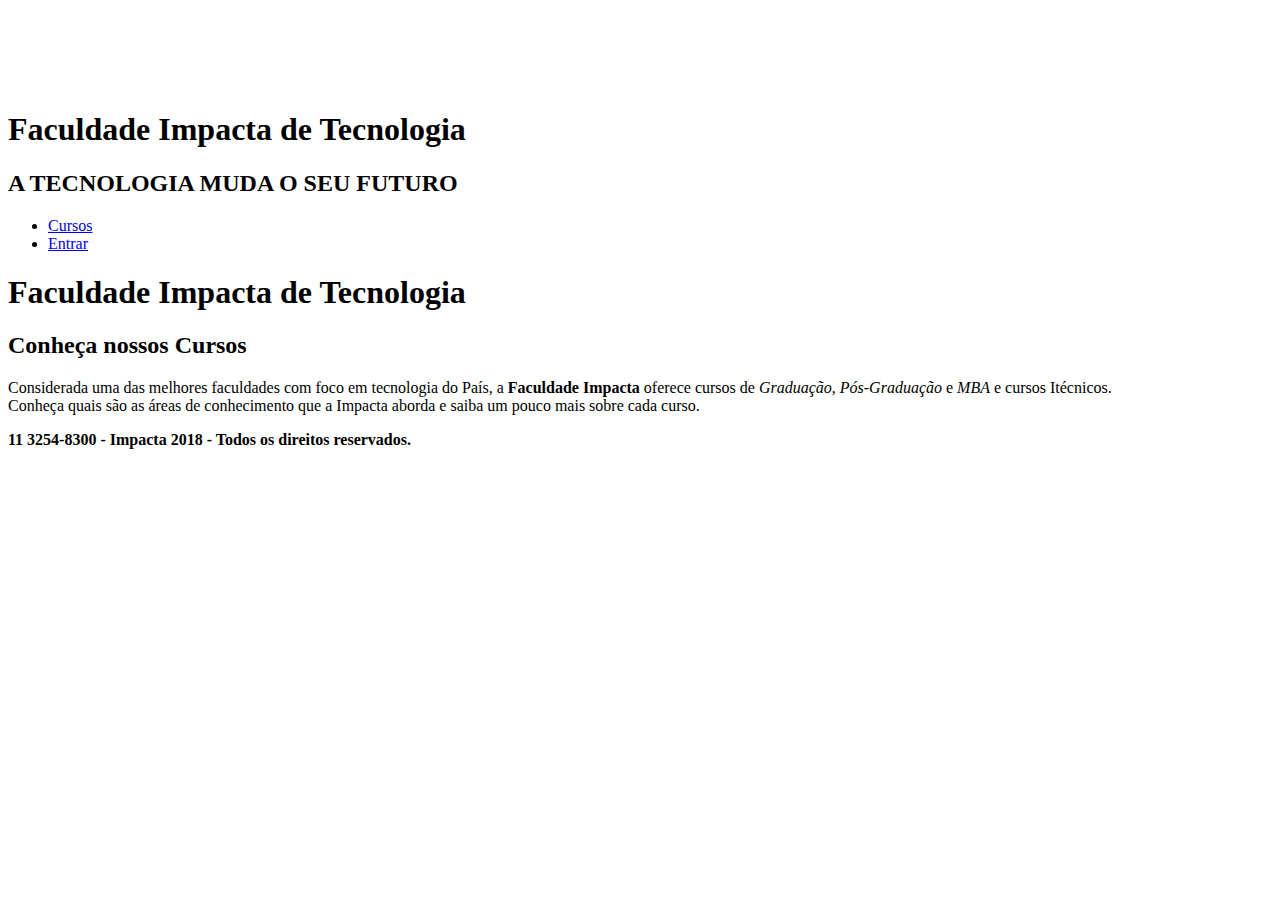
<file: index.html>
<!DOCTYPE html>
<html>

<head>
    <title>Faculdade Impacta</title>
</head>
<body>
    
<header>
    <img src="logo.png" alt="logo" width="250px">
    <h1>Faculdade Impacta de Tecnologia</h1>
    <h2>A TECNOLOGIA MUDA O SEU FUTURO</h2>
    <nav>
        <ul>
            <li><a href="cursos.html">Cursos</a></li>
            <li><a href="entrar.html">Entrar</a></li>
        </ul>
    </nav>
</header>
<main>
    <h1>Faculdade Impacta de Tecnologia</h1>
    
    <h2>Conheça nossos Cursos</h2>
    
    <p>Considerada uma das melhores faculdades com foco em tecnologia do País, a <strong>Faculdade Impacta</strong> oferece cursos de <em>Graduação</em>, <em>Pós-Graduação</em> e <em>MBA</em> e cursos Itécnicos.<br /> Conheça quais são as áreas de conhecimento que a Impacta aborda e saiba um pouco mais sobre cada curso.</p>
</main>

<footer>
    <strong>11 3254-8300 - Impacta 2018 - Todos os direitos reservados.</strong>
</footer>
</body>

</html>
</file>
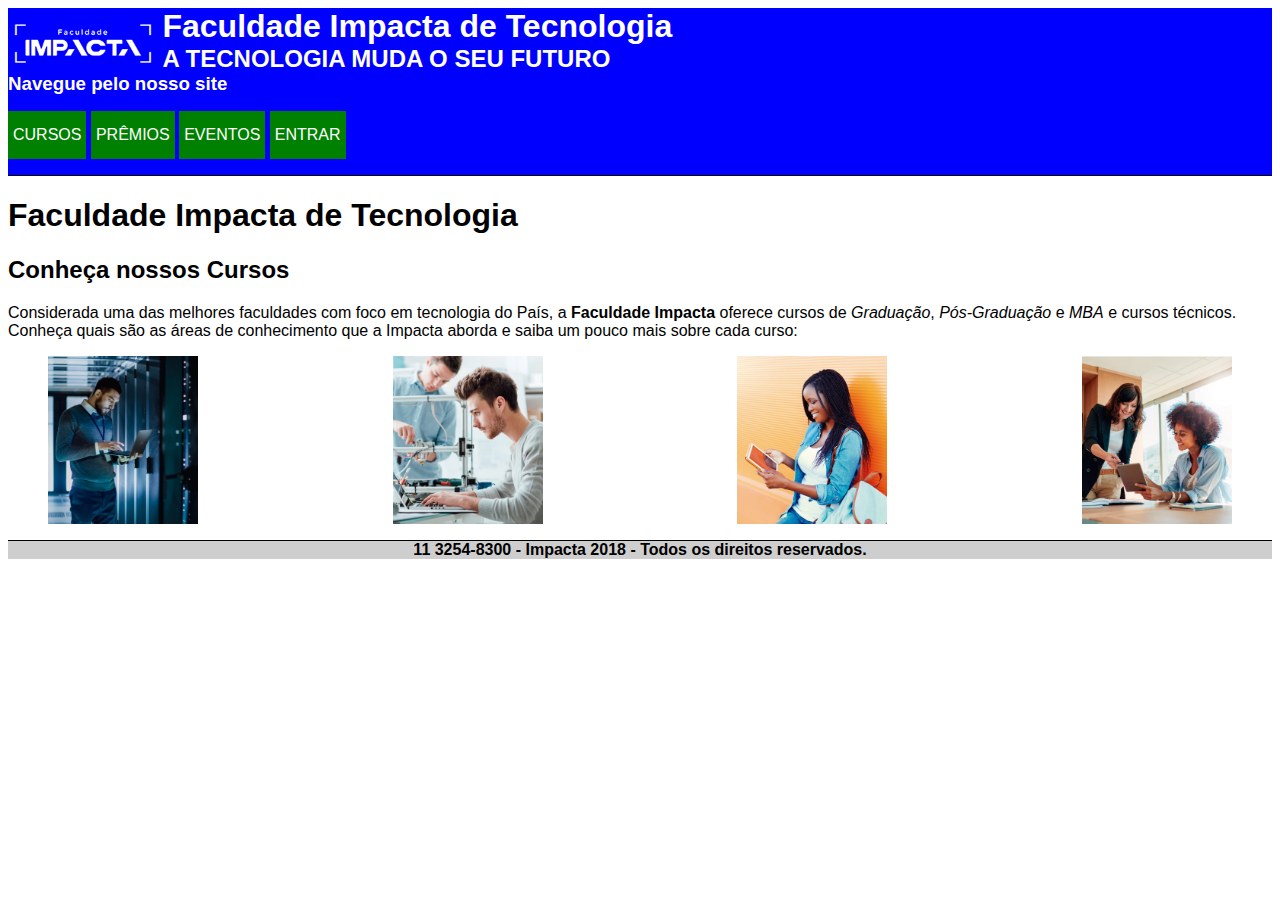
<file: docs/index.html>
<!DOCTYPE html>
<html>
<head>
	<meta charset="UTF-8" />
	<title>Faculdade Impacta de Tecnologia</title>
	<link rel="icon" href="favicon.ico" />
	<meta name="viewport" content="initial-scale=1">
	<link rel="stylesheet" href="css/site.css" />
	<script src="scripts/script.js"></script>
</head>
<body>
	<header>
		<a href="index.html">
			<img src="imagens/logo.png" width="250px" />
		</a>
		<div class="titulo">
			<h1>Faculdade Impacta de Tecnologia</h1>
			<h2>A TECNOLOGIA MUDA O SEU FUTURO</h2>
		</div>
		<nav>
			<h3>Navegue pelo nosso site</h3>
			<ul>
				<li><a href="cursos.html" >Cursos</a></li>
				<li><a href="premios.html" >Prêmios</a></li>
				<li><a href="eventos.html" >Eventos</a></li>
				<li><a href="entrar.html" >Entrar</a></li>
			</ul>
		</nav>
	</header>
	<main>
		<h1>Faculdade Impacta de Tecnologia</h1>
		<section>
			<h2>Conheça nossos Cursos</h2>
			<p>
				Considerada uma das melhores faculdades com foco em tecnologia do País, a <strong>Faculdade Impacta</strong> oferece cursos de <em>Graduação</em>, <em>Pós-Graduação</em> e <em>MBA</em> e cursos técnicos.<br/>
				Conheça quais são as áreas de conhecimento que a Impacta aborda e saiba um pouco mais sobre cada curso:
			</p>
			
			<figure>
				<img src="imagens/graduacao.jpg" />
				<img src="imagens/tecnico.jpg" />
				<img src="imagens/up.jpg" />
				<img src="imagens/mba.jpg" />
			</figure>
		</section>
	</main>
	<footer>
		<strong>11 3254-8300 - Impacta 2018 - Todos os direitos reservados.</strong>
	</footer>
</body>
</html>
</file>
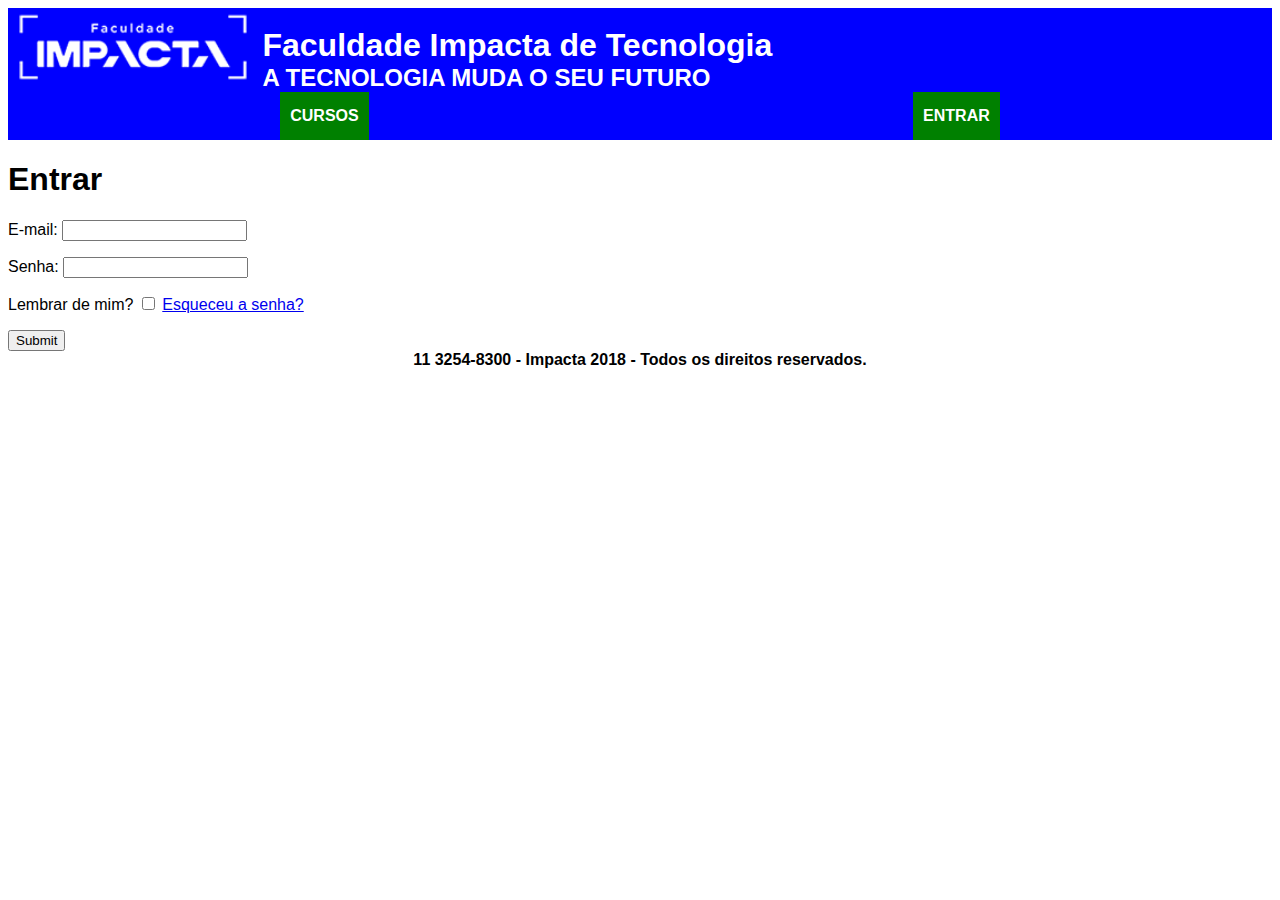
<file: entrar.html>
<!DOCTYPE html>
<html>

<head>
    <title>Faculdade Impacta</title>
    <link rel="stylesheet" href="site.css">
</head>

<body>

    <header>
        <img src="logo.png" alt="logo" width="250px">
        <div class="titulo">
            <h1>Faculdade Impacta de Tecnologia</h1>
            <h2>A TECNOLOGIA MUDA O SEU FUTURO</h2>
        </div>
        <nav>
            <ul class="sem-bullets">
                <li><a href="cursos.html" class="link">Cursos</a></li>
                <li><a href="entrar.html" class="link">Entrar</a></li>
            </ul>
        </nav>
    </header>
    <main>
        <h1>Entrar</h1>
        <form action="" method="POST">
            <p>
                <label for="campo-email">
                    E-mail: <input type="email" name="email" id="campo-email" required />
                </label>
            </p>
            <p>
                <label for="campo-senha">
                    Senha: <input type="password" name="senha" id="campo-senha" required />
                </label>
            </p>
            <p>
                <label>
                    Lembrar de mim? <input type="checkbox" name="lembrar" value="SIM">
                    <a href="esqueceu.html">Esqueceu a senha?</a>
                </label>
            </p>
            <input type="submit">
        </form>
    </main>

    <footer>
        <strong>11 3254-8300 - Impacta 2018 - Todos os direitos reservados.</strong>
    </footer>
</body>

</html>
</file>
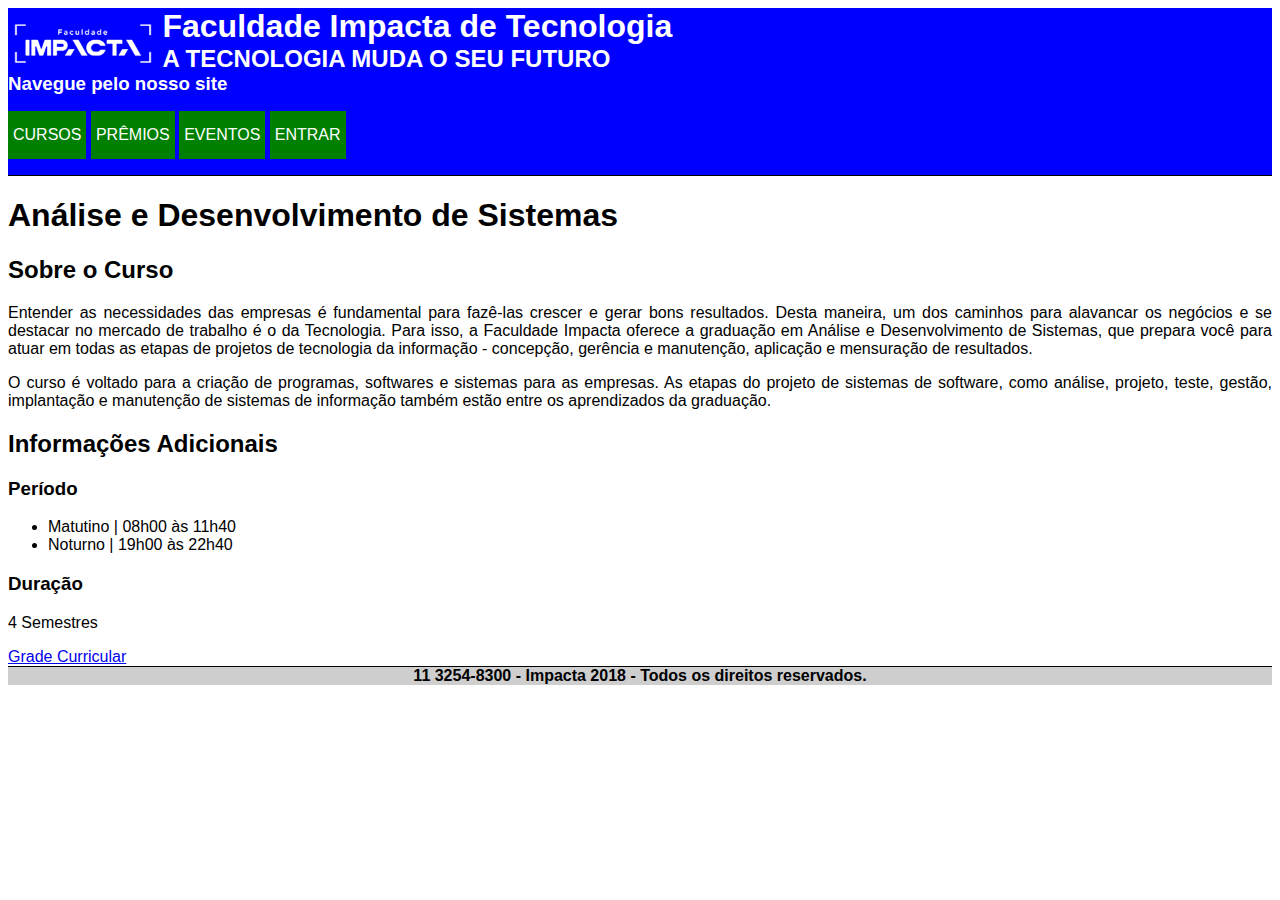
<file: docs/ads.html>
<!DOCTYPE html>
<html>

<head>
	<meta charset="UTF-8" />
	<title>Faculdade Impacta de Tecnologia</title>
	<link rel="icon" href="favicon.ico" />
	<meta name="viewport" content="initial-scale=1">
	<link rel="stylesheet" href="css/site.css" />
	<link rel="stylesheet" href="css/cursos.css" />
</head>

<body>
	<header>
		<a href="index.html">
			<img src="imagens/logo.png" width="250px" />
		</a>
		<div class="titulo">
			<h1>Faculdade Impacta de Tecnologia</h1>
			<h2>A TECNOLOGIA MUDA O SEU FUTURO</h2>
		</div>
		<nav>
			<h3>Navegue pelo nosso site</h3>
			<ul>
				<li>
					<a href="cursos.html">Cursos</a>
				</li>
				<li>
					<a href="premios.html">Prêmios</a>
				</li>
				<li>
					<a href="eventos.html">Eventos</a>
				</li>
				<li>
					<a href="entrar.html">Entrar</a>
				</li>
			</ul>
		</nav>
	</header>
	<main>
		<h1>Análise e Desenvolvimento de Sistemas</h1>
		<section class="sobre">
			<h2>Sobre o Curso</h2>
			<p>
				Entender as necessidades das empresas é fundamental para fazê-las crescer e gerar bons resultados. Desta maneira, um dos caminhos para alavancar os negócios e se destacar no mercado de trabalho é o da Tecnologia. Para isso, a Faculdade Impacta oferece a graduação em Análise e Desenvolvimento de Sistemas, que prepara você para atuar em todas as etapas de projetos de tecnologia da informação - concepção, gerência e manutenção, aplicação e mensuração de resultados.
			</p>
			<p>
				O curso é voltado para a criação de programas, softwares e sistemas para as empresas. As etapas do projeto de sistemas de software, como análise, projeto, teste, gestão, implantação e manutenção de sistemas de informação também estão entre os aprendizados da graduação.
			</p>
		</section>
		<section class="informacoes">
			<h2>Informações Adicionais</h2>	

			<h3>Período</h3>
			<ul>
				<li>Matutino | 08h00 às 11h40</li>
				<li>Noturno | 19h00 às 22h40</li>
			</ul>

			<h3>Duração</h3>
			<p>4 Semestres</p>

			<a href="disciplinas.html">Grade Curricular</a>
		</section>
	</main>
	<footer>
		<strong>11 3254-8300 - Impacta 2018 - Todos os direitos reservados.</strong>
	</footer>
</body>

</html>
</file>
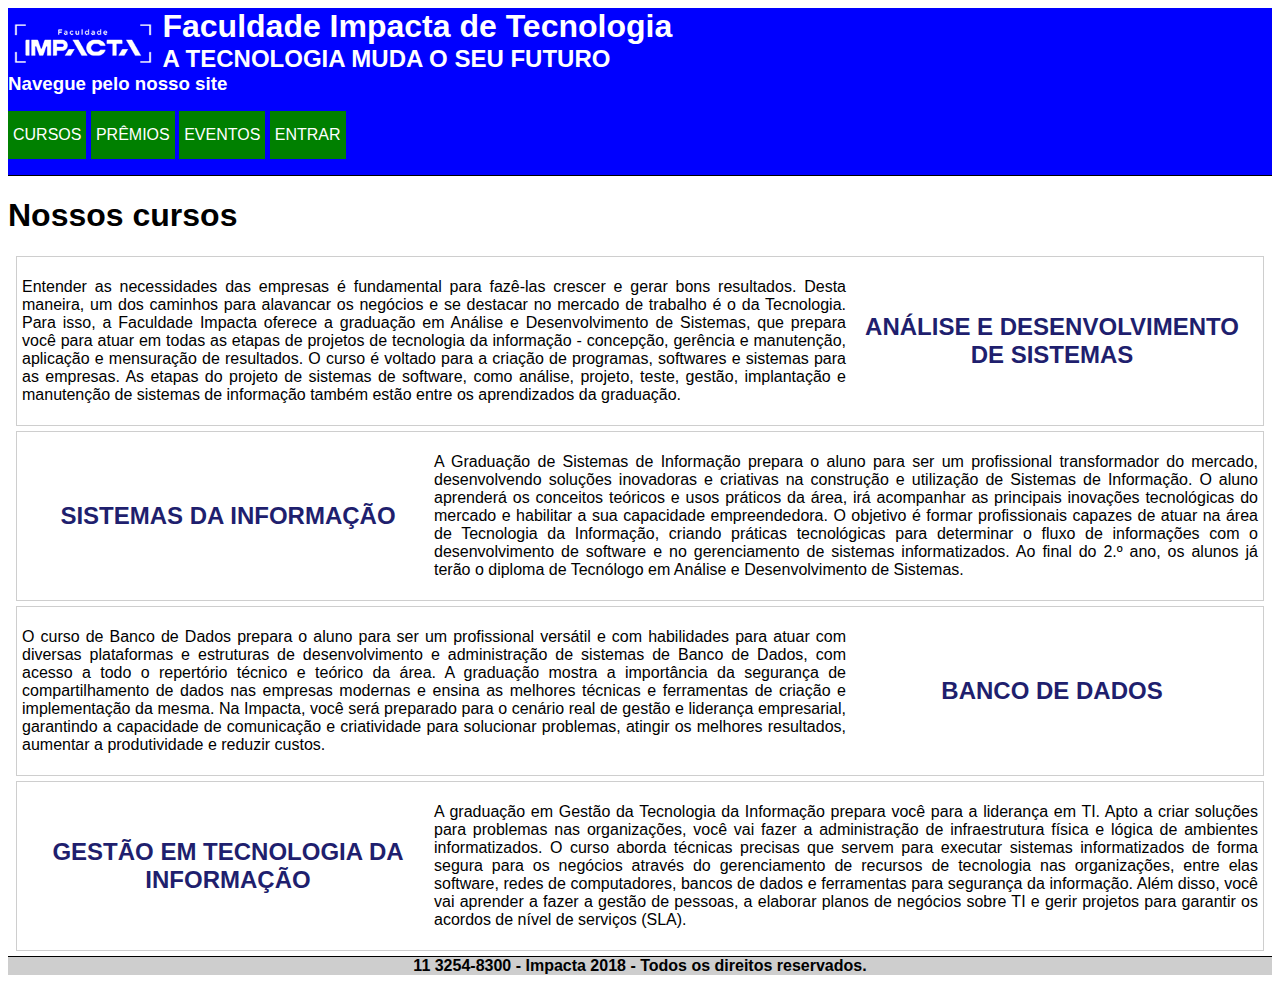
<file: docs/cursos.html>
<!DOCTYPE html>
<html>

<head>
	<meta charset="UTF-8" />
	<title>Faculdade Impacta de Tecnologia</title>
	<link rel="icon" href="favicon.ico" />
	<meta name="viewport" content="initial-scale=1">
	<link rel="stylesheet" href="css/site.css" />
	<link rel="stylesheet" href="css/cursos.css" />
</head>

<body>
	<header>
		<a href="index.html">
			<img src="imagens/logo.png" width="250px" />
		</a>
		<div class="titulo">
			<h1>Faculdade Impacta de Tecnologia</h1>
			<h2>A TECNOLOGIA MUDA O SEU FUTURO</h2>
		</div>
		<nav>
			<h3>Navegue pelo nosso site</h3>
			<ul>
				<li>
					<a href="cursos.html">Cursos</a>
				</li>
				<li>
					<a href="premios.html">Prêmios</a>
				</li>
				<li>
					<a href="eventos.html">Eventos</a>
				</li>
				<li>
					<a href="entrar.html">Entrar</a>
				</li>
			</ul>
		</nav>
	</header>
	<main>
		<h1>Nossos cursos</h1>
		<article class="curso">
			<h2 class="titulo">
				<a href="ads.html">
					Análise e Desenvolvimento de Sistemas
				</a>
			</h2>
			<p class="descricao">
				Entender as necessidades das empresas é fundamental para fazê-las crescer e gerar bons resultados. Desta maneira, um dos
				caminhos para alavancar os negócios e se destacar no mercado de trabalho é o da Tecnologia. Para isso, a Faculdade Impacta
				oferece a graduação em Análise e Desenvolvimento de Sistemas, que prepara você para atuar em todas as etapas de projetos
				de tecnologia da informação - concepção, gerência e manutenção, aplicação e mensuração de resultados. O curso é voltado
				para a criação de programas, softwares e sistemas para as empresas. As etapas do projeto de sistemas de software, como
				análise, projeto, teste, gestão, implantação e manutenção de sistemas de informação também estão entre os aprendizados
				da graduação.
			</p>
		</article>
		<article class="curso">
			<h2 class="titulo">
				<a href="si.html">
					Sistemas da Informação
				</a>
			</h2>
			<p class="descricao">
				A Graduação de Sistemas de Informação prepara o aluno para ser um profissional transformador do mercado, desenvolvendo soluções
				inovadoras e criativas na construção e utilização de Sistemas de Informação. O aluno aprenderá os conceitos teóricos
				e usos práticos da área, irá acompanhar as principais inovações tecnológicas do mercado e habilitar a sua capacidade
				empreendedora. O objetivo é formar profissionais capazes de atuar na área de Tecnologia da Informação, criando práticas
				tecnológicas para determinar o fluxo de informações com o desenvolvimento de software e no gerenciamento de sistemas
				informatizados. Ao final do 2.º ano, os alunos já terão o diploma de Tecnólogo em Análise e Desenvolvimento de Sistemas.
			</p>
		</article>
		<article class="curso">
			<h2 class="titulo">
				<a href="bd.html">
					Banco de Dados
				</a>
			</h2>
			<p class="descricao">
				O curso de Banco de Dados prepara o aluno para ser um profissional versátil e com habilidades para atuar com diversas plataformas
				e estruturas de desenvolvimento e administração de sistemas de Banco de Dados, com acesso a todo o repertório técnico
				e teórico da área. A graduação mostra a importância da segurança de compartilhamento de dados nas empresas modernas e
				ensina as melhores técnicas e ferramentas de criação e implementação da mesma. Na Impacta, você será preparado para o
				cenário real de gestão e liderança empresarial, garantindo a capacidade de comunicação e criatividade para solucionar
				problemas, atingir os melhores resultados, aumentar a produtividade e reduzir custos.
			</p>
		</article>
		<article class="curso">
			<h2 class="titulo">
				<a href="gti">
					Gestão em Tecnologia da Informação
				</a>
			</h2>
			<p class="descricao">
				A graduação em Gestão da Tecnologia da Informação prepara você para a liderança em TI. Apto a criar soluções para problemas
				nas organizações, você vai fazer a administração de infraestrutura física e lógica de ambientes informatizados. O curso
				aborda técnicas precisas que servem para executar sistemas informatizados de forma segura para os negócios através do
				gerenciamento de recursos de tecnologia nas organizações, entre elas software, redes de computadores, bancos de dados
				e ferramentas para segurança da informação. Além disso, você vai aprender a fazer a gestão de pessoas, a elaborar planos
				de negócios sobre TI e gerir projetos para garantir os acordos de nível de serviços (SLA).
			</p>
		</article>
	</main>
	<footer>
		<strong>11 3254-8300 - Impacta 2018 - Todos os direitos reservados.</strong>
	</footer>
</body>

</html>
</file>
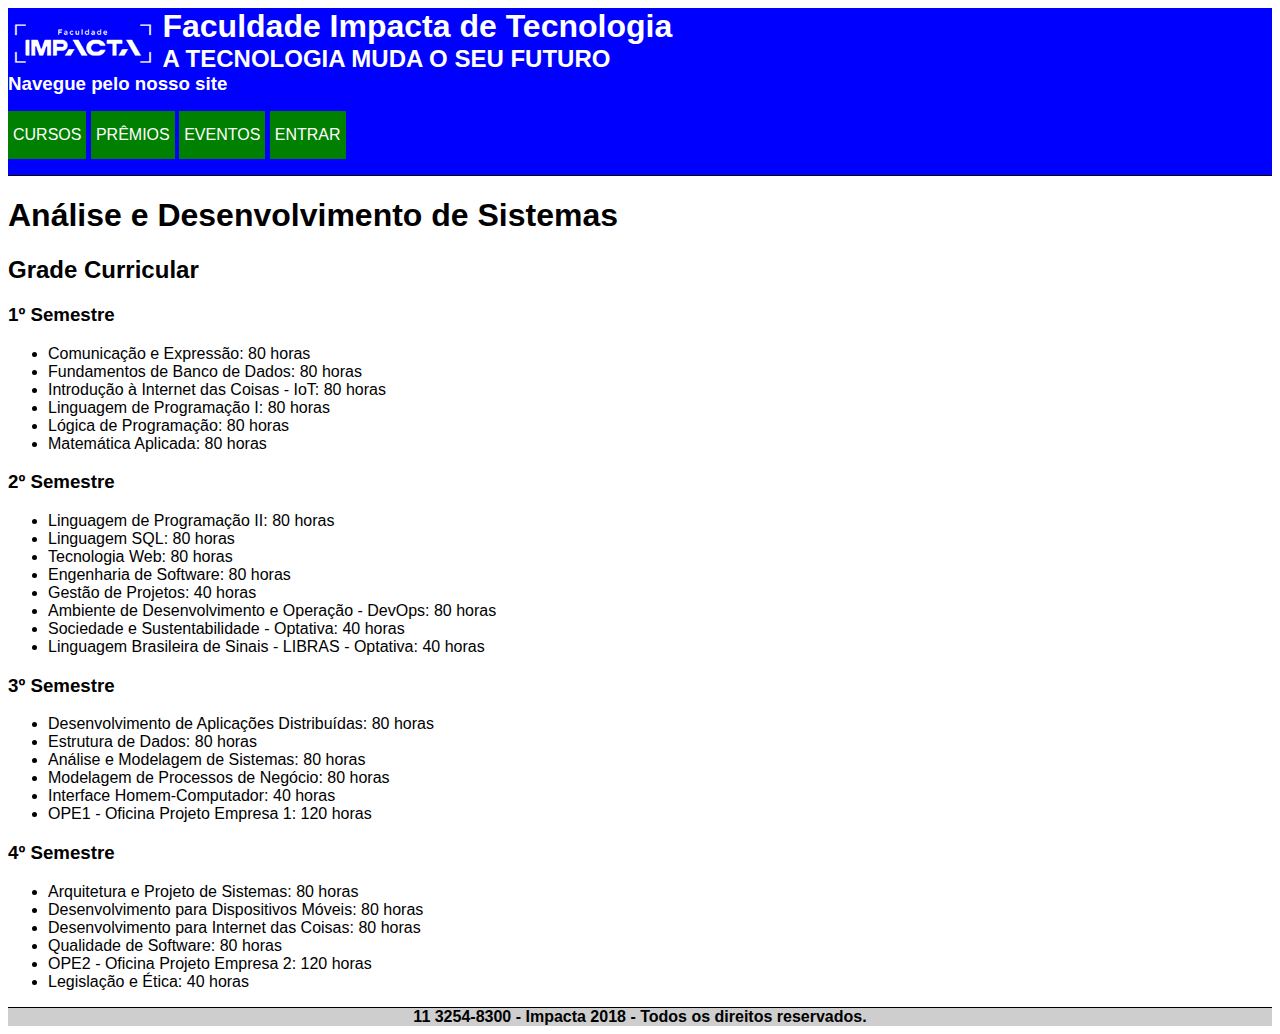
<file: docs/disciplinas.html>
<!DOCTYPE html>
<html>

<head>
	<meta charset="UTF-8" />
	<title>Faculdade Impacta de Tecnologia</title>
	<link rel="icon" href="favicon.ico" />
	<meta name="viewport" content="initial-scale=1">
	<link rel="stylesheet" href="css/site.css" />
	<link rel="stylesheet" href="css/cursos.css" />
</head>

<body>
	<header>
		<a href="index.html">
			<img src="imagens/logo.png" width="250px" />
		</a>
		<div class="titulo">
			<h1>Faculdade Impacta de Tecnologia</h1>
			<h2>A TECNOLOGIA MUDA O SEU FUTURO</h2>
		</div>
		<nav>
			<h3>Navegue pelo nosso site</h3>
			<ul>
				<li>
					<a href="cursos.html">Cursos</a>
				</li>
				<li>
					<a href="premios.html">Prêmios</a>
				</li>
				<li>
					<a href="eventos.html">Eventos</a>
				</li>
				<li>
					<a href="entrar.html">Entrar</a>
				</li>
			</ul>
		</nav>
	</header>
	<main>
		<h1>Análise e Desenvolvimento de Sistemas</h1>
		<section class="sobre">
			<h2>Grade Curricular</h2>

			<h3>1º Semestre</h3>
			<ul>
				<li>Comunicação e Expressão: 80 horas</li>
				<li>Fundamentos de Banco de Dados: 80 horas</li>
				<li>Introdução à Internet das Coisas - IoT: 80 horas</li>
				<li>Linguagem de Programação I: 80 horas</li>
				<li>Lógica de Programação: 80 horas</li>
				<li>Matemática Aplicada: 80 horas</li>
			</ul>

			<h3>2º Semestre</h3>
			<ul>
				<li>Linguagem de Programação II: 80 horas</li>
				<li>Linguagem SQL: 80 horas</li>
				<li>Tecnologia Web: 80 horas</li>
				<li>Engenharia de Software: 80 horas</li>
				<li>Gestão de Projetos: 40 horas</li>
				<li>Ambiente de Desenvolvimento e Operação - DevOps: 80 horas</li>
				<li>Sociedade e Sustentabilidade - Optativa: 40 horas</li>
				<li>Linguagem Brasileira de Sinais - LIBRAS - Optativa: 40 horas</li>
			</ul>

			<h3>3º Semestre</h3>
			<ul>
				<li>Desenvolvimento de Aplicações Distribuídas: 80 horas</li>
				<li>Estrutura de Dados: 80 horas</li>
				<li>Análise e Modelagem de Sistemas: 80 horas</li>
				<li>Modelagem de Processos de Negócio: 80 horas</li>
				<li>Interface Homem-Computador: 40 horas</li>
				<li>OPE1 - Oficina Projeto Empresa 1: 120 horas</li>
			</ul>

			<h3>4º Semestre</h3>
			<ul>
				<li>Arquitetura e Projeto de Sistemas: 80 horas</li>
				<li>Desenvolvimento para Dispositivos Móveis: 80 horas</li>
				<li>Desenvolvimento para Internet das Coisas: 80 horas</li>
				<li>Qualidade de Software: 80 horas</li>
				<li>OPE2 - Oficina Projeto Empresa 2: 120 horas</li>
				<li>Legislação e Ética: 40 horas</li>
			</ul>
		</section>
	</main>
	<footer>
		<strong>11 3254-8300 - Impacta 2018 - Todos os direitos reservados.</strong>
	</footer>
</body>

</html>
</file>
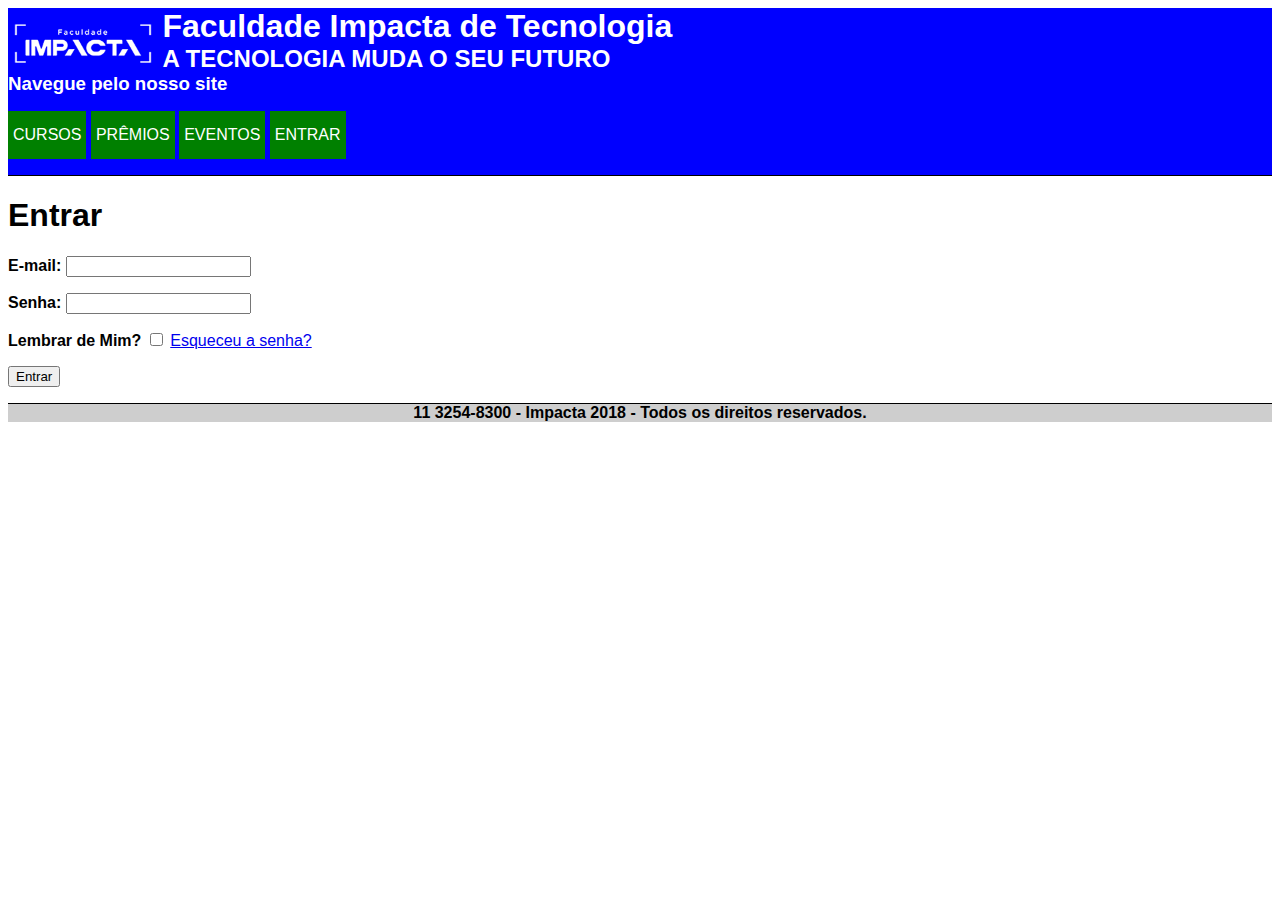
<file: docs/entrar.html>
<!DOCTYPE html>
<html>
<head>
	<meta charset="UTF-8" />
	<title>Faculdade Impacta de Tecnologia</title>
	<link rel="icon" href="favicon.ico" />
	<link rel="stylesheet" href="css/site.css" />
</head>
<body>
	<header>
		<a href="index.html">
			<img src="imagens/logo.png" width="250px" />
		</a>
		<div class="titulo">
			<h1>Faculdade Impacta de Tecnologia</h1>
			<h2>A TECNOLOGIA MUDA O SEU FUTURO</h2>
		</div>
		<nav>
			<h3>Navegue pelo nosso site</h3>
			<ul>
				<li><a href="cursos.html" >Cursos</a></li>
				<li><a href="premios.html" >Prêmios</a></li>
				<li><a href="eventos.html" >Eventos</a></li>
				<li><a href="entrar.html" >Entrar</a></li>
			</ul>
		</nav>
	</header>
	<main>
		<h1>Entrar</h1>
		
		<form
			method="POST"
			action=""
		>
			<p>
				<label for="campo-email" >E-mail:</label>
				<input type="email" name="email" id="campo-email" required />
			</p>
			<p>
				<label for="campo-senha">Senha:</label>
				<input type="password" name="senha" id="campo-senha" required />
			</p>
			<p>
				<label>
					Lembrar de Mim? <input type="checkbox" name	"lembrar" value="SIM" />
				</label>
				<a href="esqueci.html">Esqueceu a senha?</a>
			</p>
			<p>
				<input type="submit" value="Entrar" />
			</p>
		</form>
	</main>
	<footer>
		<strong>11 3254-8300 - Impacta 2018 - Todos os direitos reservados.</strong>
	</footer>
</body>
</html>
</file>
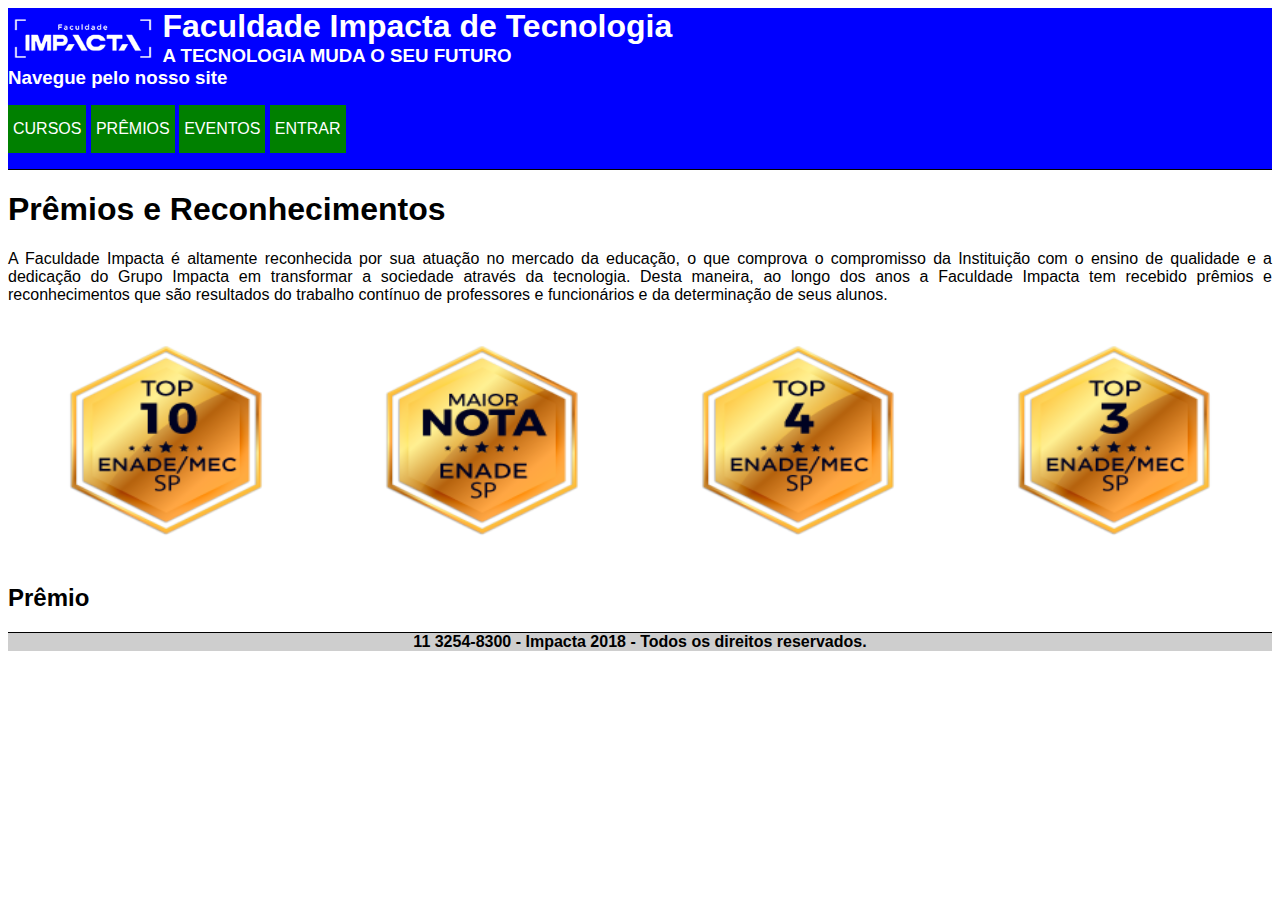
<file: docs/premios.html>
<!DOCTYPE html>
<html>
<head>
	<meta charset="UTF-8" />
	<title>Faculdade Impacta de Tecnologia</title>
	<link rel="icon" href="favicon.ico" />
	<meta name="viewport" content="initial-scale=1">
	<link rel="stylesheet" href="css/site.css" />
	<script src="scripts/premios.js" defer></script>
</head>
<body>
	<header>
		<a href="index.html">
			<img src="imagens/logo.png" width="250px" />
		</a>
		<div class="titulo">
			<h1>Faculdade Impacta de Tecnologia</h1>
			<h3>A TECNOLOGIA MUDA O SEU FUTURO</h3>
		</div>
		<nav>
			<h3>Navegue pelo nosso site</h3>
			<ul>
				<li><a href="cursos.html" >Cursos</a></li>
				<li><a href="premios.html" >Prêmios</a></li>
				<li><a href="eventos.html" >Eventos</a></li>
				<li><a href="entrar.html" >Entrar</a></li>
			</ul>
		</nav>
	</header>
	<main>
		<h1>Prêmios e Reconhecimentos</h1>
		<section>
			<p>
				A Faculdade Impacta é altamente reconhecida por sua atuação no mercado da educação, o que comprova o compromisso da Instituição com o ensino de qualidade e a dedicação do Grupo Impacta em transformar a sociedade através da tecnologia.
				Desta maneira, ao longo dos anos a Faculdade Impacta tem recebido prêmios e reconhecimentos que são resultados do trabalho contínuo de professores e funcionários e da determinação de seus alunos.
			</p>
			<ul class="premios">
				<li>
					<a href="#premio1" id="link-premio1">
						<img src="imagens/premio1.png" alt="Graduação em Administração"  class="premio" />
					</a>
				</li>
				<li>
					<a href="#premio2" id="link-premio2">
						<img src="imagens/premio2.png" alt="Graduação em Análise e Desenvolvimento de Sistemas"  class="premio" />
					</a>
				</li>
				<li>
					<a href="#premio3" id="link-premio3">
						<img src="imagens/premio3.png" alt="Graduação em Redes de Computadores"  class="premio" />
					</a>
				</li>
				<li>
					<a href="#premio4" id="link-premio4">
						<img src="imagens/premio4.png" alt="Graduação em Sistemas da Informação"  class="premio" />
					</a>
				</li>
			</ul>
		</section>
		<section>
			<h2>Prêmio</h2>
			<article class="descricao" id="premio1">
				<h3>Graduação em Administração</h3>
				<p>
				Nota 4 na avaliação do MEC – 10.ª maior nota entre as faculdades privadas da cidade de São Paulo. 
				3 estrelas na avaliação realizada pelo Guia do Estudante, da Editora Abril, que seleciona os melhores
				cursos para os estudantes que estão se preparando para o vestibular. Destaque no portal da
				Revista Exame como o curso que está entre os melhores do Brasil. (06/2017)
				</p>
			</article>
			<article class="descricao" id="premio2">
				<h3>Graduação em Análise e Desenvolvimento de Sistemas</h3>
				<p>
					Nota 4 na avaliação do ENADE/MEC - 1.º melhor curso da cidade de São Paulo.
				</p>
			</article>
			<article class="descricao" id="premio3">
				<h3>Graduação em Redes de Computadores</h3>
				
				<p> 
					Nota 3 na avaliação do ENADE/MEC - 4.º melhor curso da cidade de São Paulo. 
				</p>
			</article>
			<article class="descricao" id="premio4">
				<h3>Graduação em Sistemas da Informação</h3>
				<p>
					Nota 4 na avaliação do ENADE/MEC - 3.º melhor curso da cidade de São Paulo.
				</p>
			</article>
		</section>
	</main>
	<footer>
		<strong>11 3254-8300 - Impacta 2018 - Todos os direitos reservados.</strong>
	</footer>
</body>
</html>
</file>
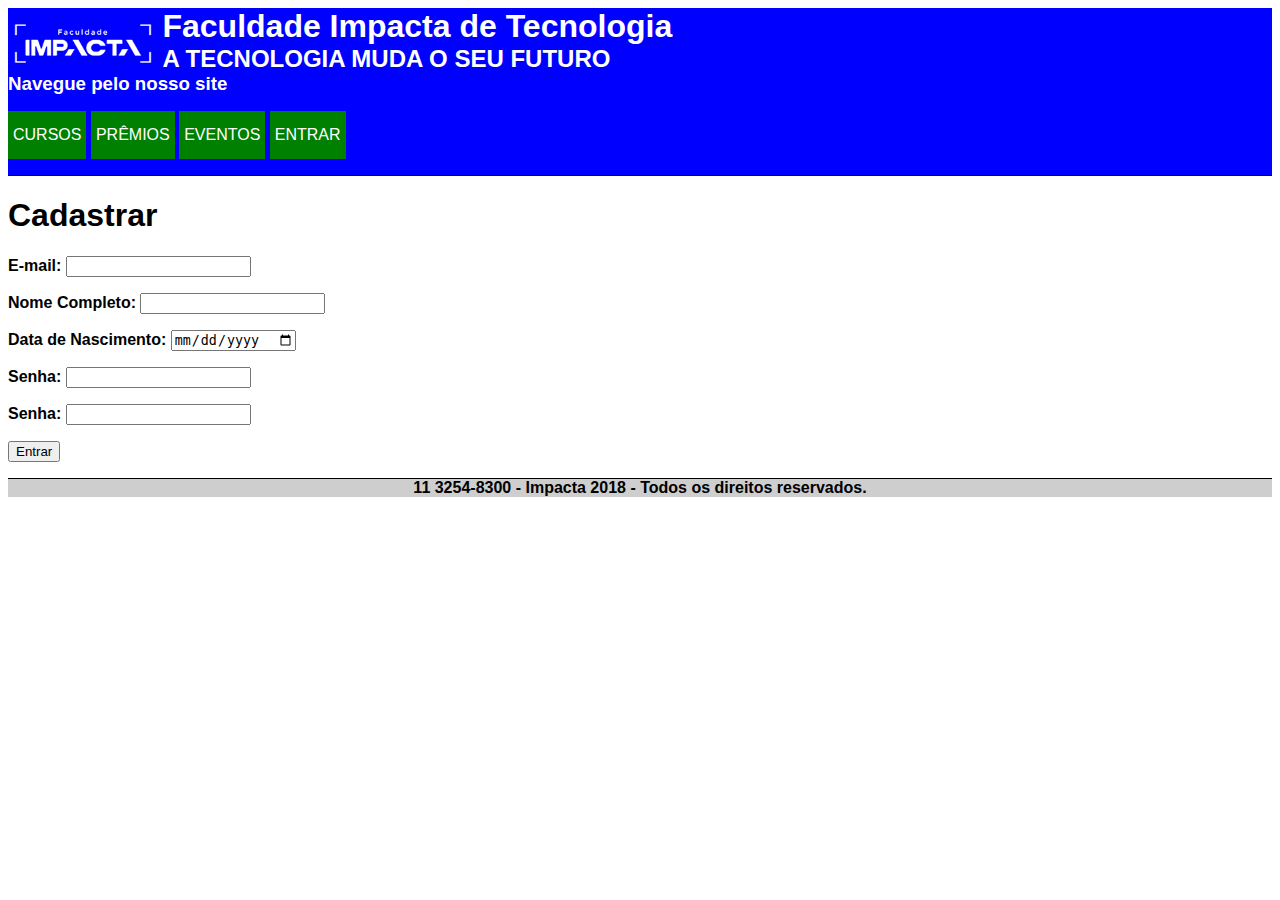
<file: docs/registrar.html>
<!DOCTYPE html>
<html>

<head>
	<meta charset="UTF-8" />
	<title>Faculdade Impacta de Tecnologia</title>
	<link rel="icon" href="favicon.ico" />
	<link rel="stylesheet" href="css/site.css" />
</head>

<body>
	<header>
		<a href="index.html">
			<img src="imagens/logo.png" width="250px" />
		</a>
		<div class="titulo">
			<h1>Faculdade Impacta de Tecnologia</h1>
			<h2>A TECNOLOGIA MUDA O SEU FUTURO</h2>
		</div>
		<nav>
			<h3>Navegue pelo nosso site</h3>
			<ul>
				<li>
					<a href="cursos.html">Cursos</a>
				</li>
				<li>
					<a href="premios.html">Prêmios</a>
				</li>
				<li>
					<a href="eventos.html">Eventos</a>
				</li>
				<li>
					<a href="entrar.html">Entrar</a>
				</li>
			</ul>
		</nav>
	</header>
	<main>
		<h1>Cadastrar</h1>

		<form method="POST" action="">
			<p>
				<label for="campo-email">E-mail:</label>
				<input type="email" name="email" id="campo-email" required />
			</p>
			<p>
				<label for="campo-nome">Nome Completo:</label>
				<input type="text" name="nome" id="campo-nome" required />
			</p>
			<p>
				<label for="campo-nascimento" >Data de Nascimento:</label>
				<input type="date" name="nascimento" id="campo-nascimento" required />
			</p>
			<p>
				<label for="campo-password">Senha:</label>
				<input type="password" name="password" id="campo-password" required />
			</p>
			<p>
				<label for="campo-password2">Senha:</label>
				<input type="password" name="password2" id="campo-password2" required />
			</p>
			<p>
				<input type="submit" value="Entrar" />
			</p>
		</form>
	</main>
	<footer>
		<strong>11 3254-8300 - Impacta 2018 - Todos os direitos reservados.</strong>
	</footer>
</body>

</html>
</file>
<file: docs/css/site.css>
body {
	font-family: sans-serif;
}

header {
	background-color: blue;
	border-bottom: 1px solid black;
}

div.titulo {
	display: inline-block;
}

header h1,
header h2,
header h3 {
	color: white;
	margin: 0;
}

nav ul {
	list-style-type: none;
	padding: 0;
}

nav li {
	display:inline-block;
	padding: 15px 5px;
	background-color: green;
}

header a {
	text-decoration: none;
	color: white;
	text-transform: uppercase;
}

footer {
	text-align: center;
	background-color: #CECECE;
	border-top: 1px solid black;
}

ul.premios {
	list-style-type: none;
	padding: 0;
	display: flex;
	flex-flow: row wrap;
	align-items: center;
	justify-content: space-around;
}

ul.premios li,
ul.premios a {
	display:inline-block;
	padding: 10px;
	border-radius: 105px;
}


img.premio {
	width: 200px;
	height: 200px;
	display: inline-block;
}

img {
	width: 150px;
}

p {
	text-align: justify;
}

img.logo {
	width: 250px;
}

form label {
	font-weight: bold;
}

figure {
	display: flex;
	flex-direction: row;
	flex-wrap: wrap;
	justify-content: space-between;
	align-items: center;
}

@media (max-width: 500px) {
	header nav {
		border-top: 0.5px solid black;
	}
	
	header {
		text-align: center;
	}
	
	figure {
		flex-direction: column;
	}
	
	figure img {
		width: 250px;
		margin: 10px 0;
	}
}
</file>
<file: site.css>
body {
    font-family: sans-serif;
}
header {
    background-color: blue;
}
header h1, header h2 {
    color: white;
    margin: 0;
}

div.titulo {
    display: inline-block;
}

ul.sem-bullets {
    list-style-type: none;
    margin: 0;
    padding: 0;
    display: flex;  /* ajustar espaços entre os botões é melhor usar flex do que CSS puro */
    flex-direction: row;    /* ajusta sempre em linhas ou colunas */
    /*justify-content: space-between;*/ /* calcula todo o espaçamento entre eles */
    justify-content: space-around; /* calcula o espaçamento entre eles e as margens */
}

ul.sem-bullets li {
    display: inline-block;
    background-color: green ;
    padding: 15px 10px;
}

a.link {
    text-transform: uppercase;
    text-decoration: none;
    color: white;
    font-weight: bold;
}

footer {
    background-color: "CECECE";
    text-align: center;
}

@media (max-width: 500px) {
    ul.sem-bullets li {
        background-color: red;
    }
    
    ul.sem-bullets {
        justify-content: space-between;
    }

    header {
        text-align: center;
    }
}
</file>
<file: docs/css/cursos.css>
article.curso {
    display: flex;
    flex-flow: row nowrap;
    align-items: center;
    border: 1px solid #CECECE;
    padding: 5px;
    margin: 5px 8px;
}

article.curso h2.titulo {
    margin: 0;
    text-transform: uppercase;
    text-align: center;
    display: inline-block;
    flex: 1 0 0;
}

article.curso h2.titulo a {
    color: #1f1f6e;
    text-decoration: none;
}

article.curso:nth-child(even) h2.titulo {
    order: 1;
}

article.curso p.descricao {
    flex: 2 0 0;
    text-align: justify;
}

@media (max-width: 700px) {
	article.curso {
        flex-flow: column nowrap;
    }
    
    article.curso:nth-child(even) h2.titulo {
        order: 0;
    }
}
</file>
